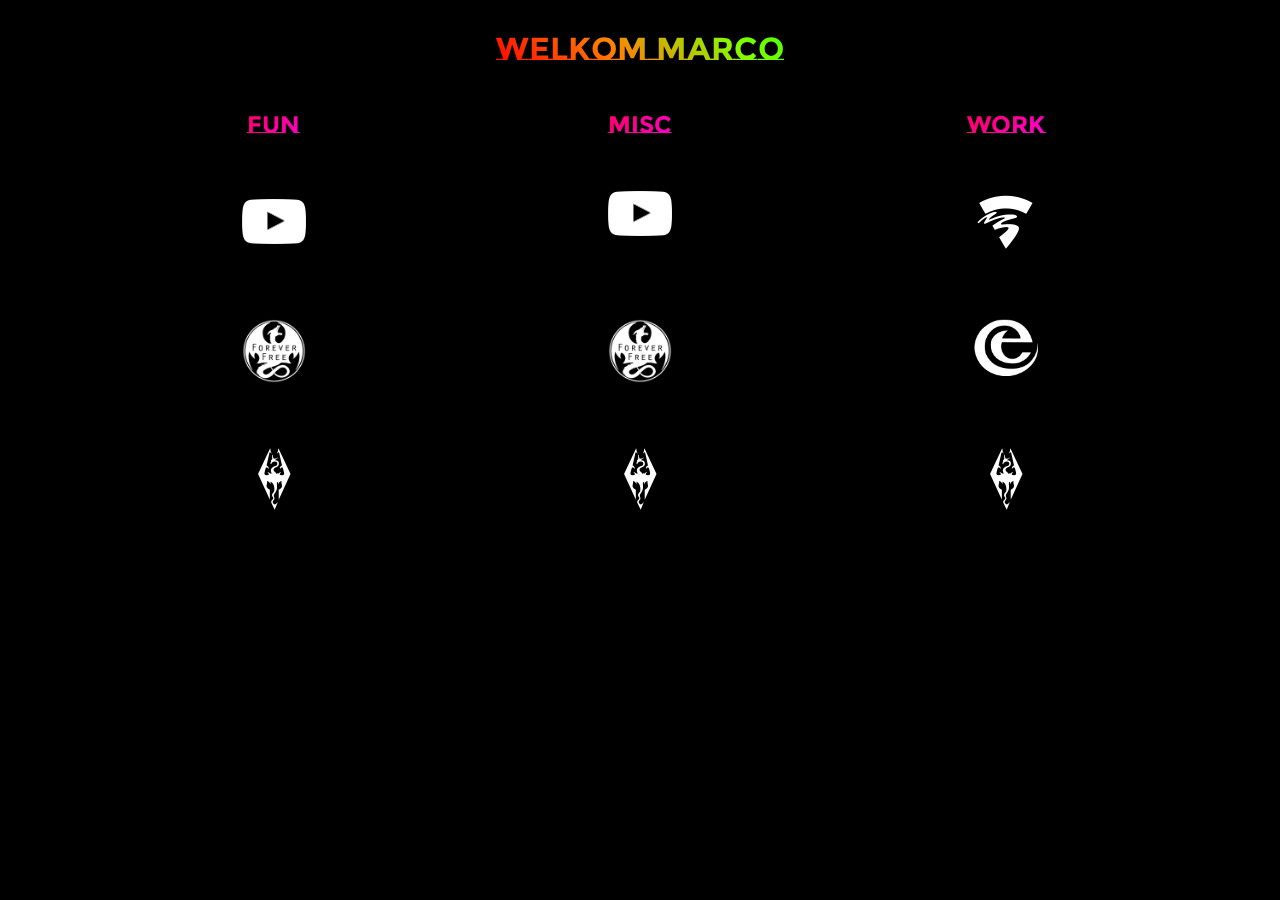
<file: homepage/index.html>
<!DOCTYPE html>
<html>
<head>
<title>Welkom Marco</title>
<link rel="stylesheet" href="style/style.css">
<link href="https://fonts.googleapis.com/css?family=Montserrat+Subrayada&display=swap" rel="stylesheet">
</head>
<body>
  <header>
    <h1>Welkom Marco</h1>
  </header>

  <main>
    <div class="joy">
      <h2>Fun</h2>
      <a class="yt" href="www.youtube.com"><img src="images/youtube.png"></a>
      <a class="nm" href="https://www.nexusmods.com/skyrim"><img src="images/nexus.png"></a>
      <a class="ll" href="https://www.loverslab.com/files/category/1-skyrim/"><img src="images/skyrim.png"></a>
    </div>
    <div class="useful">
      <h2>Misc</h2>
      <a href="www.youtube.com"><img src="images/youtube.png"></a>
      <a href="https://www.nexusmods.com/skyrim"><img src="images/nexus.png"></a>
      <a href="https://www.loverslab.com/files/category/1-skyrim/"><img src="images/skyrim.png"></a>
    </div>
    <div class="work">
      <h2>Work</h2>
      <a href="dlo.mijnhva.nl"><img src="images/hva.png"></a>
      <a href="mijnefteling.com"><img src="images/efteling.png"></a>
      <a href="https://www.loverslab.com/files/category/1-skyrim/"><img src="images/skyrim.png"></a>
    </div>
  </main>

</body>
</html>
</file>
<file: homepage/style/style.css>
:root{
  --button1: #f51111;
  --button2: #1845d9;
  --button3: #c118db;
  --button4: #03e9f4;
  --button5: green;
  --button6: lightblue;
  --button7: #2d13be;
  --button8: #dc0909;
}

*{
  font-family: 'Montserrat Subrayada', sans-serif;
}

body{
  background: black;
}

header{
  display: flex;
  justify-content: center;
}

h1{
  background: linear-gradient(45deg, #FF0000, #FF8000, #80FF00, #00FF00, #00FF80, #00FFFF, #0080FF, #0000FF, #7F00FF, #FF00FF, #FF007F, #ff002f);
  animation: anim 60s infinite;
}

h2{
  background: linear-gradient(-45deg, #FF0000, #FF8000, #80FF00, #00FF00, #00FF80, #00FFFF, #0080FF, #0000FF, #7F00FF, #FF00FF, #FF007F, #ff002f);
  animation: anim 40s infinite;
}

h1, h2{
  -webkit-background-clip: text;
  -webkit-text-fill-color: transparent;
  display: inline;
  position: relative;
  background-size: 500%;
}

@keyframes anim {
  10%{
    background-position: 50%;
  }
  20%{
    background-position: 100%;
  }
  30%{
    background-position: 150%;
  }
  40%{
    background-position: 200%;
  }
  50%{
    background-position: 250%;
  }
  60%{
    background-position: 300%;
  }
  70%{
    background-position: 350%;
  }
  80%{
    background-position: 400%;
  }
  90%{
    background-position: 450%;
  }
  100%{
    background-position: 500%;
  }
}

main{
  display: flex;
  justify-content: center;
  flex-wrap: wrap;
}

main div{
  display: flex;
  flex-direction: column;
  width: 20%;
  min-width: 10em;
  max-width: 15em;
  margin: 0 5%;
  text-align: center;
}

main div section{
  width: 100%;
  height: 100%;
}

a{
  color: white;
  padding: 1em;
  margin: 1em;
  height: 4em;
  text-decoration: none;
  overflow: hidden;
  transition: .5s;
  /* border-radius: 1.5em; */
  text-align: center;
}

a img{
  max-height: 4em;
  max-width: 4em;
}

.joy .yt img{
  padding-top: .5em;
}

a:hover{
  color: white;
}



.joy .yt:hover{
  background: var(--button1);
  box-shadow: 0 0 5px var(--button1),
              0 0 25px var(--button1),
              0 0 50px var(--button1),
              0 0 200px var(--button1);
}

.joy .nm:hover{
  background: var(--button2);
  box-shadow: 0 0 5px var(--button2),
              0 0 25px var(--button2),
              0 0 50px var(--button2),
              0 0 200px var(--button2);
}

.joy .ll:hover{
  background: var(--button3);
  box-shadow: 0 0 5px var(--button3),
              0 0 25px var(--button3),
              0 0 50px var(--button3),
              0 0 200px var(--button3);
}

.work a:hover:first-child{
  background: var(--button7);
  box-shadow: 0 0 5px var(--button7),
              0 0 25px var(--button7),
              0 0 50px var(--button7),
              0 0 200px var(--button7);
}

.work a:hover:nth-child(2){
  background: var(--button8);
  box-shadow: 0 0 5px var(--button8),
              0 0 25px var(--button8),
              0 0 50px var(--button8),
              0 0 200px var(--button8);
}

.work a:hover:nth-child(3){
  background: var(--button9);
  box-shadow: 0 0 5px var(--button9),
              0 0 25px var(--button9),
              0 0 50px var(--button9),
              0 0 200px var(--button9);
}
</file>
